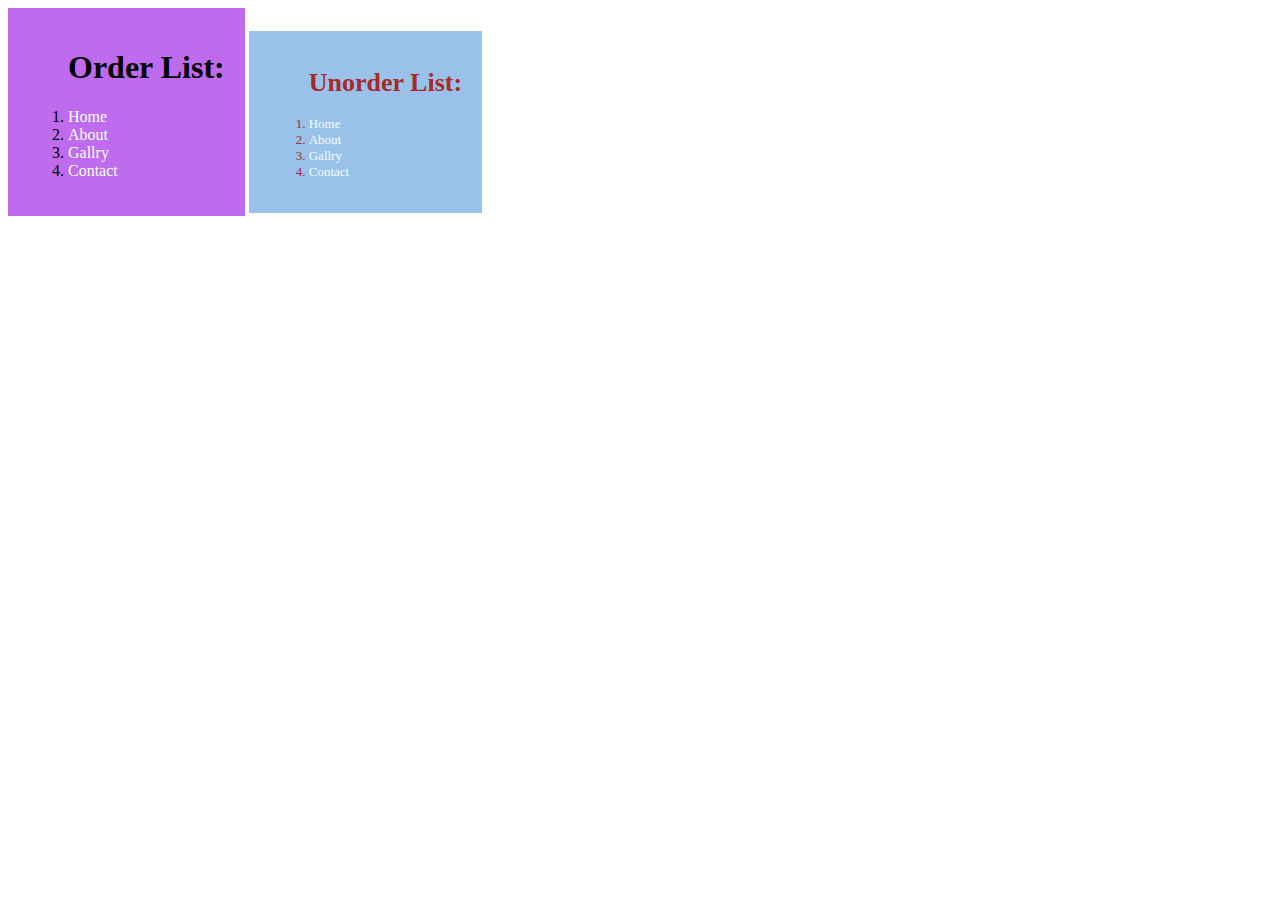
<file: alvi.html>
<!DOCTYPE html>
<html lang="en">
<head>
    <meta charset="UTF-8">
    <meta http-equiv="X-UA-Compatible" content="IE=edge">
    <meta name="viewport" content="width=device-width, initial-scale=1.0">
    <title>Document</title>
    <link rel="stylesheet" href="day5style.css">
    
       
        
       
</head>
<body>
    <div class="header">
        <ol>
            <h1>Order List:</h1>
            <li><a href="#">Home</a></li>
            <li><a href="#">About</a></li>
            <li><a href="#">Gallry</a></li>
            <li><a href="#">Contact</a></li>
            
        </ul>


    </div>
    <div class="header2" id="xx">
        <ol>
            <h1>Unorder List:</h1>
            <li><a href="#">Home</a></li>
            <li><a href="#">About</a></li>
            <li><a href="#">Gallry</a></li>
            <li><a href="#">Contact</a></li>
            
        </ul>


    </div>
    
</body>
</html>
</file>
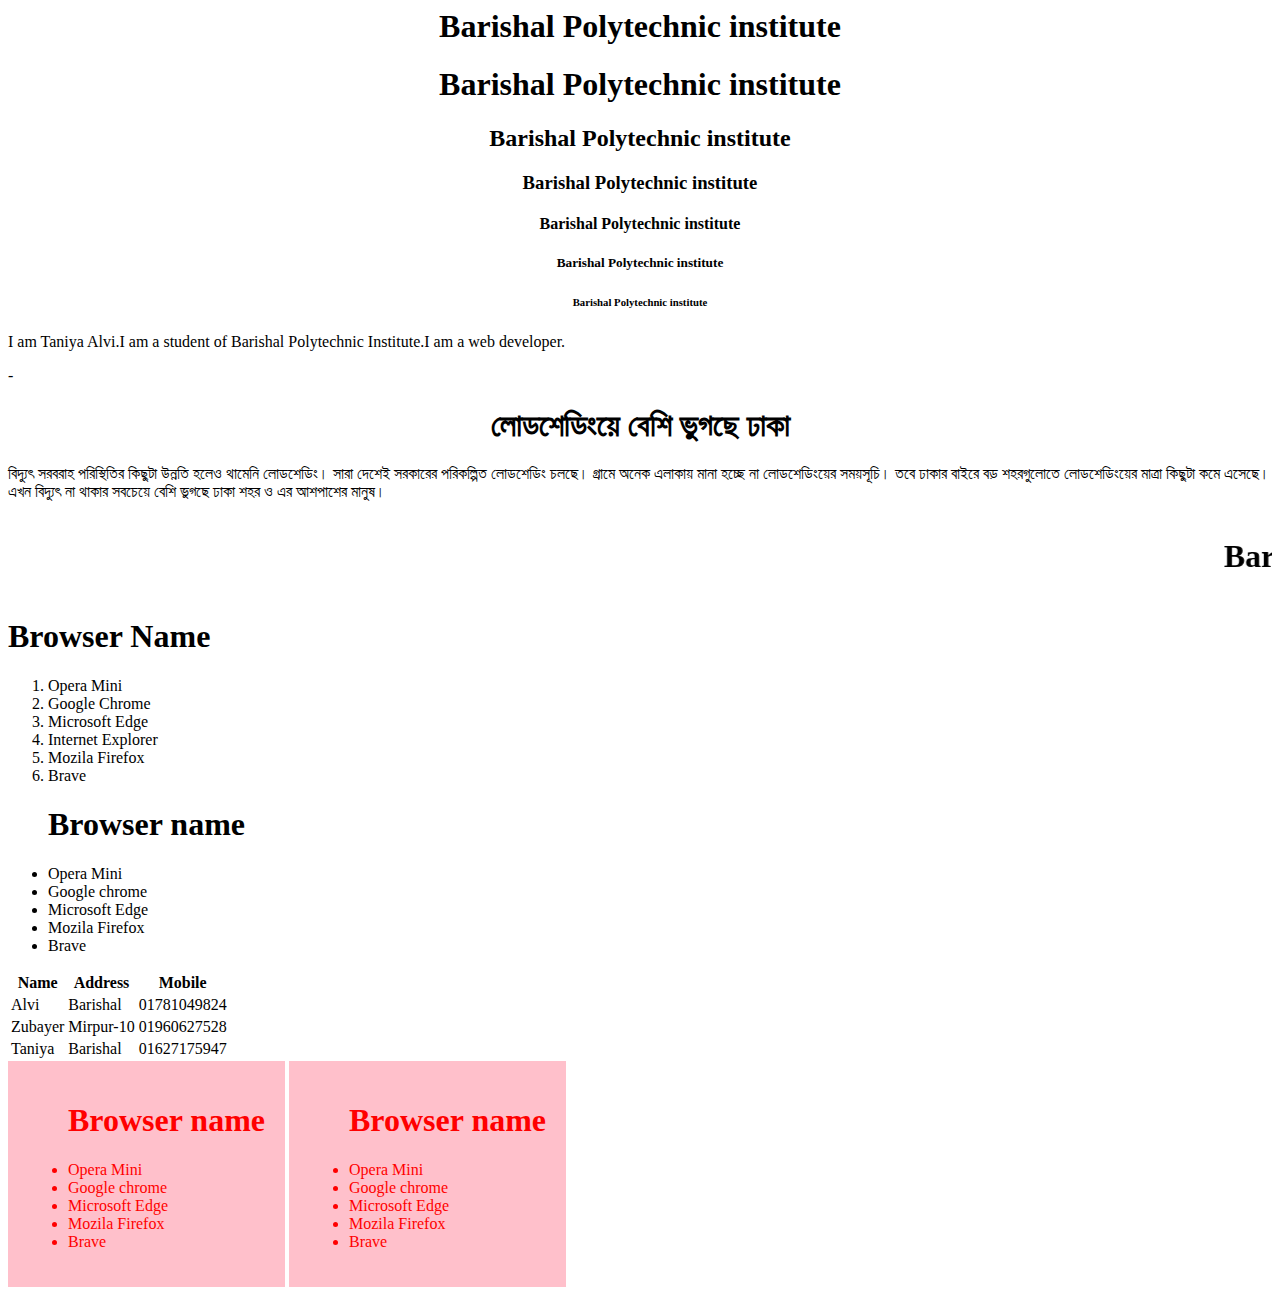
<file: day4index.html>
<html>
    <head>
	<title>Barishal polytechnic institute</title>

	<style>
	div{

	background:pink; 
	display:inline-block;
	padding:20px;
	color:red;
	}
	</style>

   </head>
	<body>
	<h1 align="center">Barishal Polytechnic institute</h1>

	<h1 align="center">Barishal Polytechnic institute</h1>

	<h2 align="center">Barishal Polytechnic institute</h2>
	<h3 align="center">Barishal Polytechnic institute</h3>
	<h4 align="center">Barishal Polytechnic institute</h4>
	<h5 align="center">Barishal Polytechnic institute</h5>
	<h6 align="center">Barishal Polytechnic institute</h6>

   <p>I am Taniya Alvi.I am a student of Barishal Polytechnic Institute.I am a web developer.
   </p>

	<!--<img height="200" width="292" src="https://studybarta.files.wordpress.com/2018/05/barisal-govt-polytechnic-institute.jpg">
 	<img align="right" height="200" width="292" src="C:\Users\Student\Desktop\alvi\bpi.jpg">
	<h1>Barishal Polytechnic Institute</h1>
	<img width="200" src="C:\Users\Student\Desktop\alvi\class 3\assets\images\ful.jpg">
	

	<a href="https:\\facebook.com\xaman.alvie.5\" target="_blank"><h1>Facebook</h1></a>

	<iframe width="555" height="313" src="https://www.youtube.com/embed/3V3oinO7_js?list=PLxqLmn_MNa-Sv8NyBi2i97qDElbCeWcdW" title="Web Development Level IV Tutorial Part 1" frameborder="0" allow="accelerometer; autoplay; clipboard-write; encrypted-media; gyroscope; picture-in-picture" allowfullscreen></iframe>



	<video controls height="300" width="500" src="C:\Users\Student\Downloads\Barisal Polytechnic Institute ∥ বরিশাল পলিটেকনিক ইন্সটিটিউট.mp4">

	

	<img src="C:\Users\Student\Desktop\alvi\class 3\assets\images\ful.jpg">
	-->
	<!--ADD BANGLA-->-
	<h1 align="center">লোডশেডিংয়ে বেশি ভুগছে ঢাকা</h1>
	<p>বিদ্যুৎ সরবরাহ পরিস্থিতির কিছুটা উন্নতি হলেও থামেনি লোডশেডিং। সারা দেশেই সরকারের পরিকল্পিত লোডশেডিং চলছে। গ্রামে অনেক এলাকায় মানা হচ্ছে না লোডশেডিংয়ের সময়সূচি। তবে ঢাকার বাইরে বড় শহরগুলোতে লোডশেডিংয়ের মাত্রা কিছুটা কমে এসেছে। এখন বিদ্যুৎ না থাকার সবচেয়ে বেশি ভুগছে ঢাকা শহর ও এর আশপাশের মানুষ। </p>
	
	<!--marquee tag-->
	<marquee><h1>Barishal Polytechnic Institute</h1></marquee>
	<!--Order list-->

	<h1>Browser Name</h1>
	<ol>
	<li>Opera Mini</li>
	<li>Google Chrome</li>
	<li>Microsoft Edge</li>
	<li>Internet Explorer</li>
	<li>Mozila Firefox</li>
	<li>Brave</li>

	</ol>
	<!--unorder list-->
	<ul>
	<h1>Browser name</h1>
	<li>Opera Mini</li>
	<li>Google chrome</li>
 	<li>Microsoft Edge</li>
	<li>Mozila Firefox</li>
	<li>Brave</li>
	</ul>
	<!--Create Table Start-->
	
	<table>
	
	 	<tr>
	 		<th>Name</th>
         		<th>Address</th> 
			<th>Mobile</th>
	  	</tr>

		<tr>
			<td>Alvi</td>
			<td>Barishal</td>
			<td>01781049824</td>
	
		</tr>
		<tr>
			<td>Zubayer</td>
			<td>Mirpur-10</td>
			<td>01960627528</td>
	
		</tr>
		<tr>
			<td>Taniya</td>
			<td>Barishal</td>
			<td>01627175947</td>
	
		</tr>
	
	
	
	</table>
	<!--Create Table end-->

	<!--div tag-->
		<div>
			<ul>
			<h1>Browser name</h1>
			<li>Opera Mini</li>
			<li>Google chrome</li>
 			<li>Microsoft Edge</li>
			<li>Mozila Firefox</li>
			<li>Brave</li>
			</ul>

	</div>


		<div>
			<ul>
			<h1>Browser name</h1>
			<li>Opera Mini</li>
			<li>Google chrome</li>
 			<li>Microsoft Edge</li>
			<li>Mozila Firefox</li>
			<li>Brave</li>
			</ul>






		</div>







	






	
	


	

	</html>
</file>
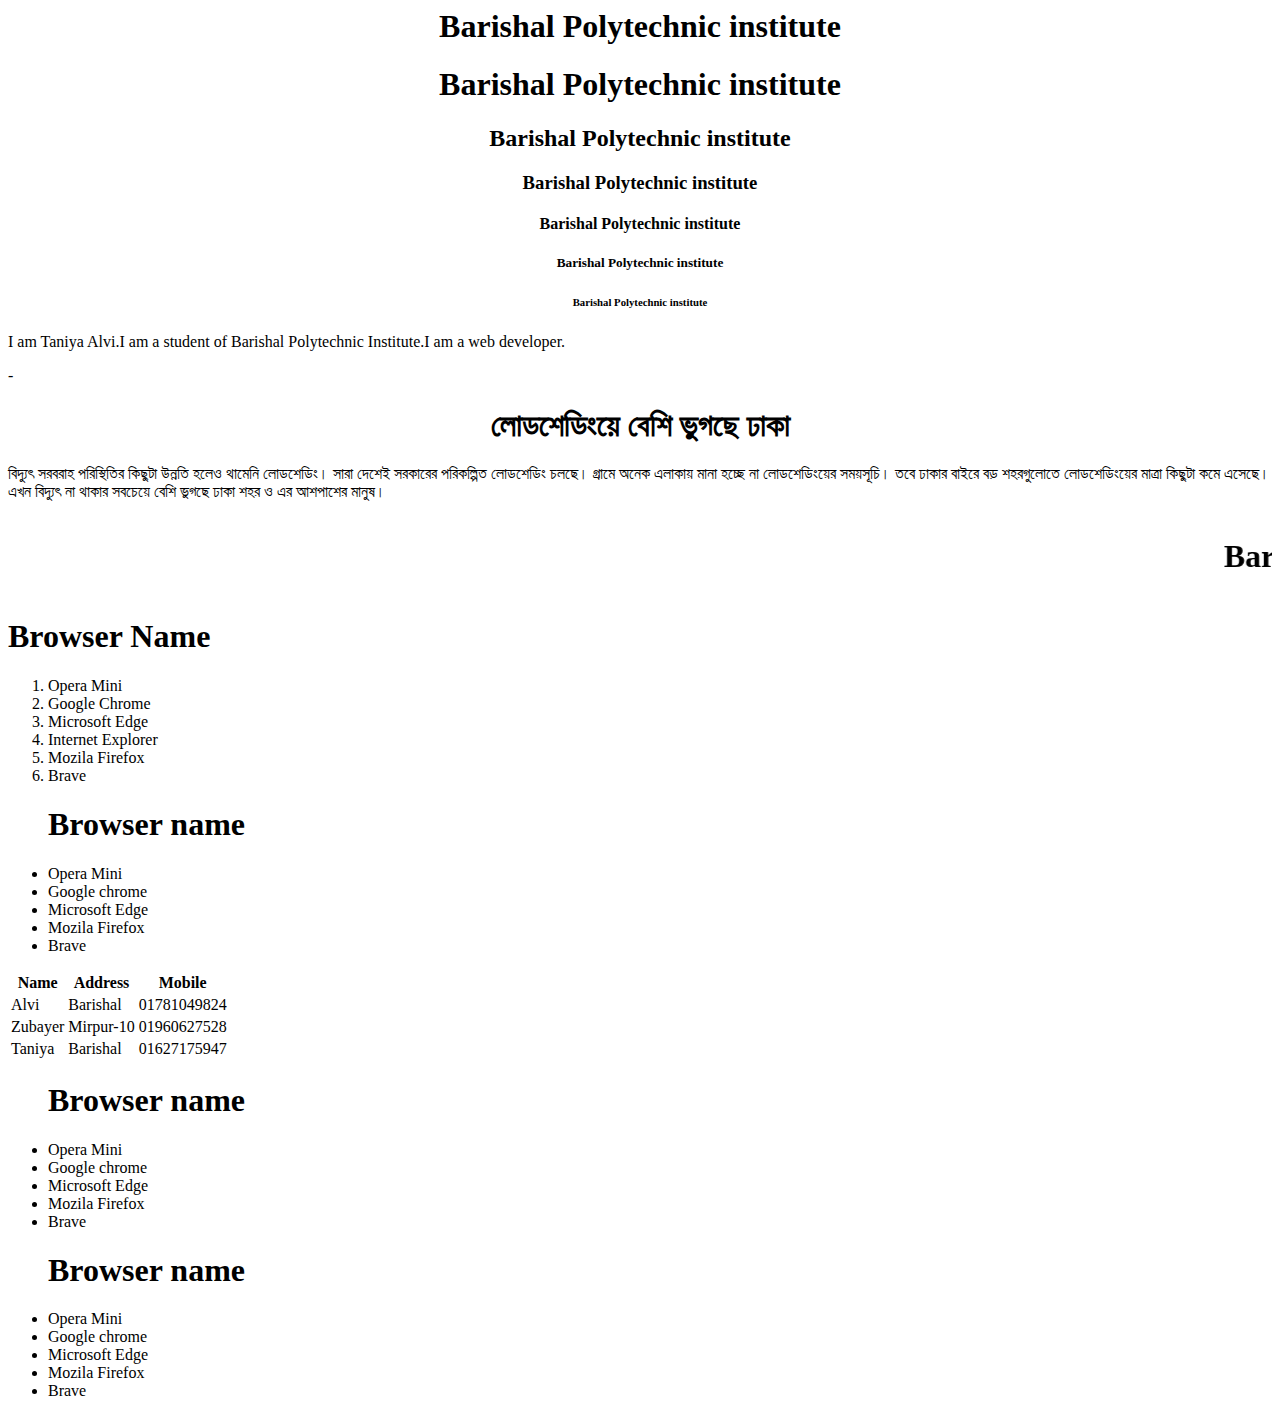
<file: day5index.html>
<html>
    <head>
	<title>Barishal polytechnic institute</title>

	

   </head>
	<body>
	<h1 align="center">Barishal Polytechnic institute</h1>

	<h1 align="center">Barishal Polytechnic institute</h1>

	<h2 align="center">Barishal Polytechnic institute</h2>
	<h3 align="center">Barishal Polytechnic institute</h3>
	<h4 align="center">Barishal Polytechnic institute</h4>
	<h5 align="center">Barishal Polytechnic institute</h5>
	<h6 align="center">Barishal Polytechnic institute</h6>

   <p>I am Taniya Alvi.I am a student of Barishal Polytechnic Institute.I am a web developer.
   </p>

	<!--<img height="200" width="292" src="https://studybarta.files.wordpress.com/2018/05/barisal-govt-polytechnic-institute.jpg">
 	<img align="right" height="200" width="292" src="C:\Users\Student\Desktop\alvi\bpi.jpg">
	<h1>Barishal Polytechnic Institute</h1>
	<img width="200" src="C:\Users\Student\Desktop\alvi\class 3\assets\images\ful.jpg">
	

	<a href="https:\\facebook.com\xaman.alvie.5\" target="_blank"><h1>Facebook</h1></a>

	<iframe width="555" height="313" src="https://www.youtube.com/embed/3V3oinO7_js?list=PLxqLmn_MNa-Sv8NyBi2i97qDElbCeWcdW" title="Web Development Level IV Tutorial Part 1" frameborder="0" allow="accelerometer; autoplay; clipboard-write; encrypted-media; gyroscope; picture-in-picture" allowfullscreen></iframe>



	<video controls height="300" width="500" src="C:\Users\Student\Downloads\Barisal Polytechnic Institute ∥ বরিশাল পলিটেকনিক ইন্সটিটিউট.mp4">

	

	<img src="C:\Users\Student\Desktop\alvi\class 3\assets\images\ful.jpg">
	-->
	<!--ADD BANGLA-->-
	<h1 align="center">লোডশেডিংয়ে বেশি ভুগছে ঢাকা</h1>
	<p>বিদ্যুৎ সরবরাহ পরিস্থিতির কিছুটা উন্নতি হলেও থামেনি লোডশেডিং। সারা দেশেই সরকারের পরিকল্পিত লোডশেডিং চলছে। গ্রামে অনেক এলাকায় মানা হচ্ছে না লোডশেডিংয়ের সময়সূচি। তবে ঢাকার বাইরে বড় শহরগুলোতে লোডশেডিংয়ের মাত্রা কিছুটা কমে এসেছে। এখন বিদ্যুৎ না থাকার সবচেয়ে বেশি ভুগছে ঢাকা শহর ও এর আশপাশের মানুষ। </p>
	
	<!--marquee tag-->
	<marquee><h1>Barishal Polytechnic Institute</h1></marquee>
	<!--Order list-->

	<h1>Browser Name</h1>
	<ol>
	<li>Opera Mini</li>
	<li>Google Chrome</li>
	<li>Microsoft Edge</li>
	<li>Internet Explorer</li>
	<li>Mozila Firefox</li>
	<li>Brave</li>

	</ol>
	<!--unorder list-->
	<ul>
	<h1>Browser name</h1>
	<li>Opera Mini</li>
	<li>Google chrome</li>
 	<li>Microsoft Edge</li>
	<li>Mozila Firefox</li>
	<li>Brave</li>
	</ul>
	<!--Create Table Start-->
	
	<table>
	
	 	<tr>
	 		<th>Name</th>
         		<th>Address</th> 
			<th>Mobile</th>
	  	</tr>

		<tr>
			<td>Alvi</td>
			<td>Barishal</td>
			<td>01781049824</td>
	
		</tr>
		<tr>
			<td>Zubayer</td>
			<td>Mirpur-10</td>
			<td>01960627528</td>
	
		</tr>
		<tr>
			<td>Taniya</td>
			<td>Barishal</td>
			<td>01627175947</td>
	
		</tr>
	
	
	
	</table>
	<!--Create Table end-->

	<!--div tag-->
		<div>
			<ul>
			<h1>Browser name</h1>
			<li>Opera Mini</li>
			<li>Google chrome</li>
 			<li>Microsoft Edge</li>
			<li>Mozila Firefox</li>
			<li>Brave</li>
			</ul>

	</div>


		<div>
			<ul>
			<h1>Browser name</h1>
			<li>Opera Mini</li>
			<li>Google chrome</li>
 			<li>Microsoft Edge</li>
			<li>Mozila Firefox</li>
			<li>Brave</li>
			</ul>






		</div>

		<div class="header">

			
		</div>




		







	






	
	


	

	</html>
</file>
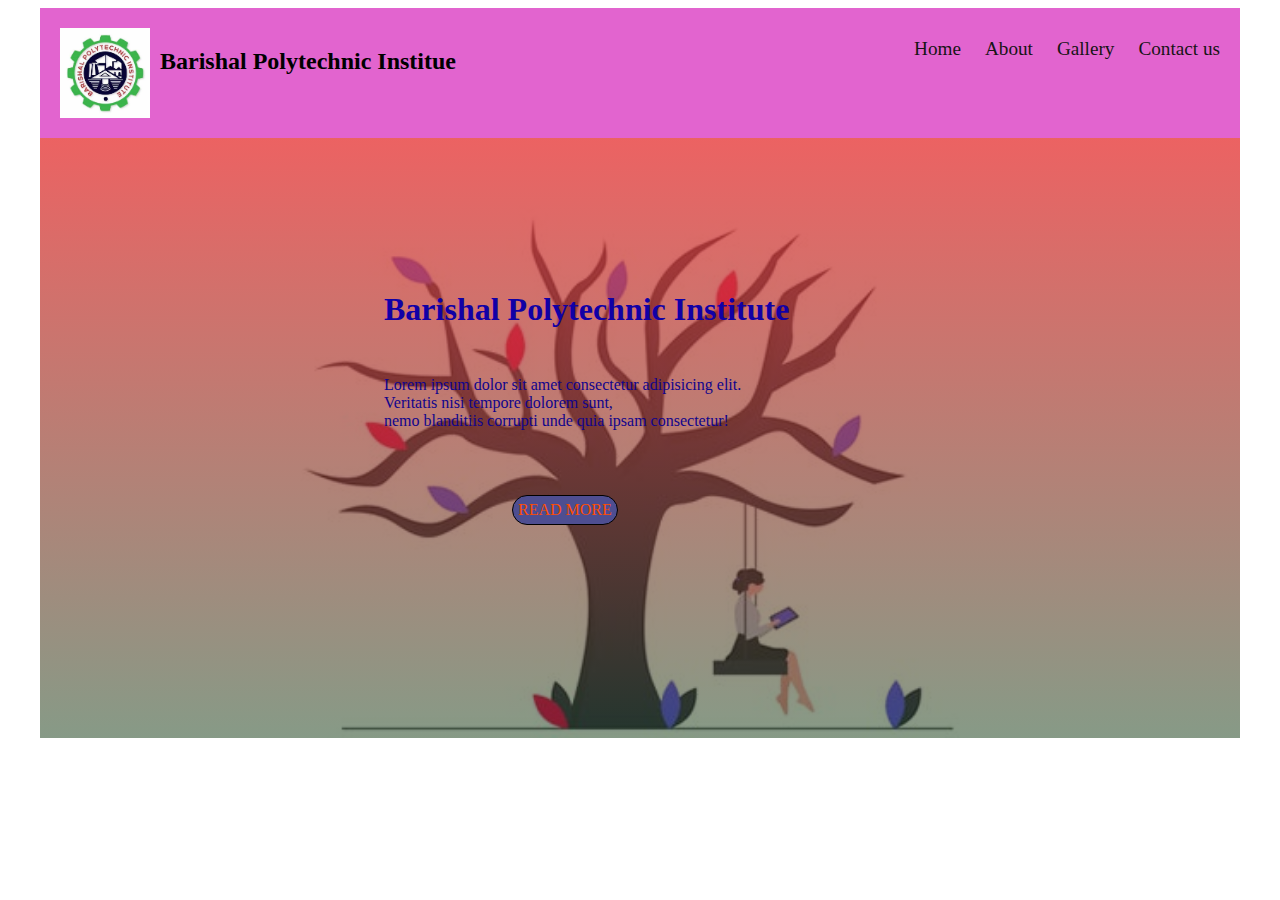
<file: day7/day7index.html>
<!DOCTYPE html>
<html lang="en">
<head>
    <meta charset="UTF-8">
    <meta http-equiv="X-UA-Compatible" content="IE=edge">
    <meta name="viewport" content="width=device-width, initial-scale=1.0">
    <title>project-1</title>
    <link rel="stylesheet" href="day7style.css">
</head>
<body>
<!-- header part start -->
    <div class="cont">
        
        

        
        <div class="header">
            <div class="logo">
                <img src="images/OIP.jfif" alt="">
                <h2>Barishal Polytechnic Institue</h2>
            </div>

                
                
            
                <div class="menu">
                    <ul>
                        <li><a href="#">Home</a></li>
                        <li><a href="#">About</a></li>
                        <li><a href="#">Gallery</a></li>
                        <li><a href="#">Contact us</a></li>
                    </ul>

                 </div>

        </div>

    </div>
    <!-- header part end -->
    <!-- slider start -->
    <div class="slider">
        <h1>Barishal Polytechnic Institute</h1>
        <p>Lorem ipsum dolor sit amet consectetur adipisicing elit.<br> Veritatis nisi tempore dolorem sunt, <br>nemo blanditiis corrupti unde quia ipsam consectetur!</p>
       <a href="#">READ MORE</a>
       
    </div>
    

    
    <!-- slider end -->
</body>
</html>
</file>
<file: day5style.css>
div{
    
    /* background:rgb(190, 108, 237); 
     display:inline-block; 
    padding:20px;
    color:rgb(231, 242, 248); */

    background:rgb(190,108,237);
    display: inline-block;
    padding: 20px;
    color: rgb(231,242.248);

}

.header2{
    background: rgb(154, 193, 234);
}
a{

color: azure;
text-decoration: none;
}
#xx{
    color: brown;
    font-size:small;
}
</file>
<file: day7/day7style.css>
.cont{
    
    width: 1200px;
    margin: 0 auto;
    
    
    background: rgb(186, 29, 211); 

}
.header{
    width: 100%;
    height: 130px;
    background: rgb(226, 100, 207);
    

}
.logo{
    display: inline-block;
    float: left;
    padding: 20px;
}
.logo h2{
    float: right;
    padding-left: 10px;
}
.logo img{
    height: 90px;;
    width: 60;
    


}
.menu{
    float: right;
    line-height: 50px;
}
.menu ul li a{
    text-decoration: none;
    color: #171415;
    padding-right: 20px;
    font-size: larger;

}
.menu ul li{
    display: inline-block;
 
 
}
.menu ul li a:hover{
    /* background: rgb(13, 205, 234); */
   padding: 10px;
   color: rgb(213, 226, 22);
}
.slider{
    width: 1200px;

   margin: 0 auto;
   background: linear-gradient(rgba(231, 59, 59,.8),rgba(15, 54, 15,.5)),url(images/media_15617ee4b135795f44794f876642d3ee7ba3717f2.png);
   height:  600px;
   background-size: cover;
}
.slider h1{
    position: absolute;
    top: 30%;
    left: 30%;
    color: rgb(17, 0, 166);
    
}
.slider p{
    position: absolute;
    top: 40%;
    left: 30%;
    color: rgb(16, 4, 140);
   
    
}
.slider a{
    position: absolute;
    top: 55%;
    left: 40%;
    color: rgb(255, 77, 0);
    text-decoration: none;
    border: 1px solid black;
    padding: 5px;
    background-color: rgb(78, 78, 145);
   border-radius: 30px;
}
.slider a:hover{
    color: rgb(226, 214, 43);
}
</file>
